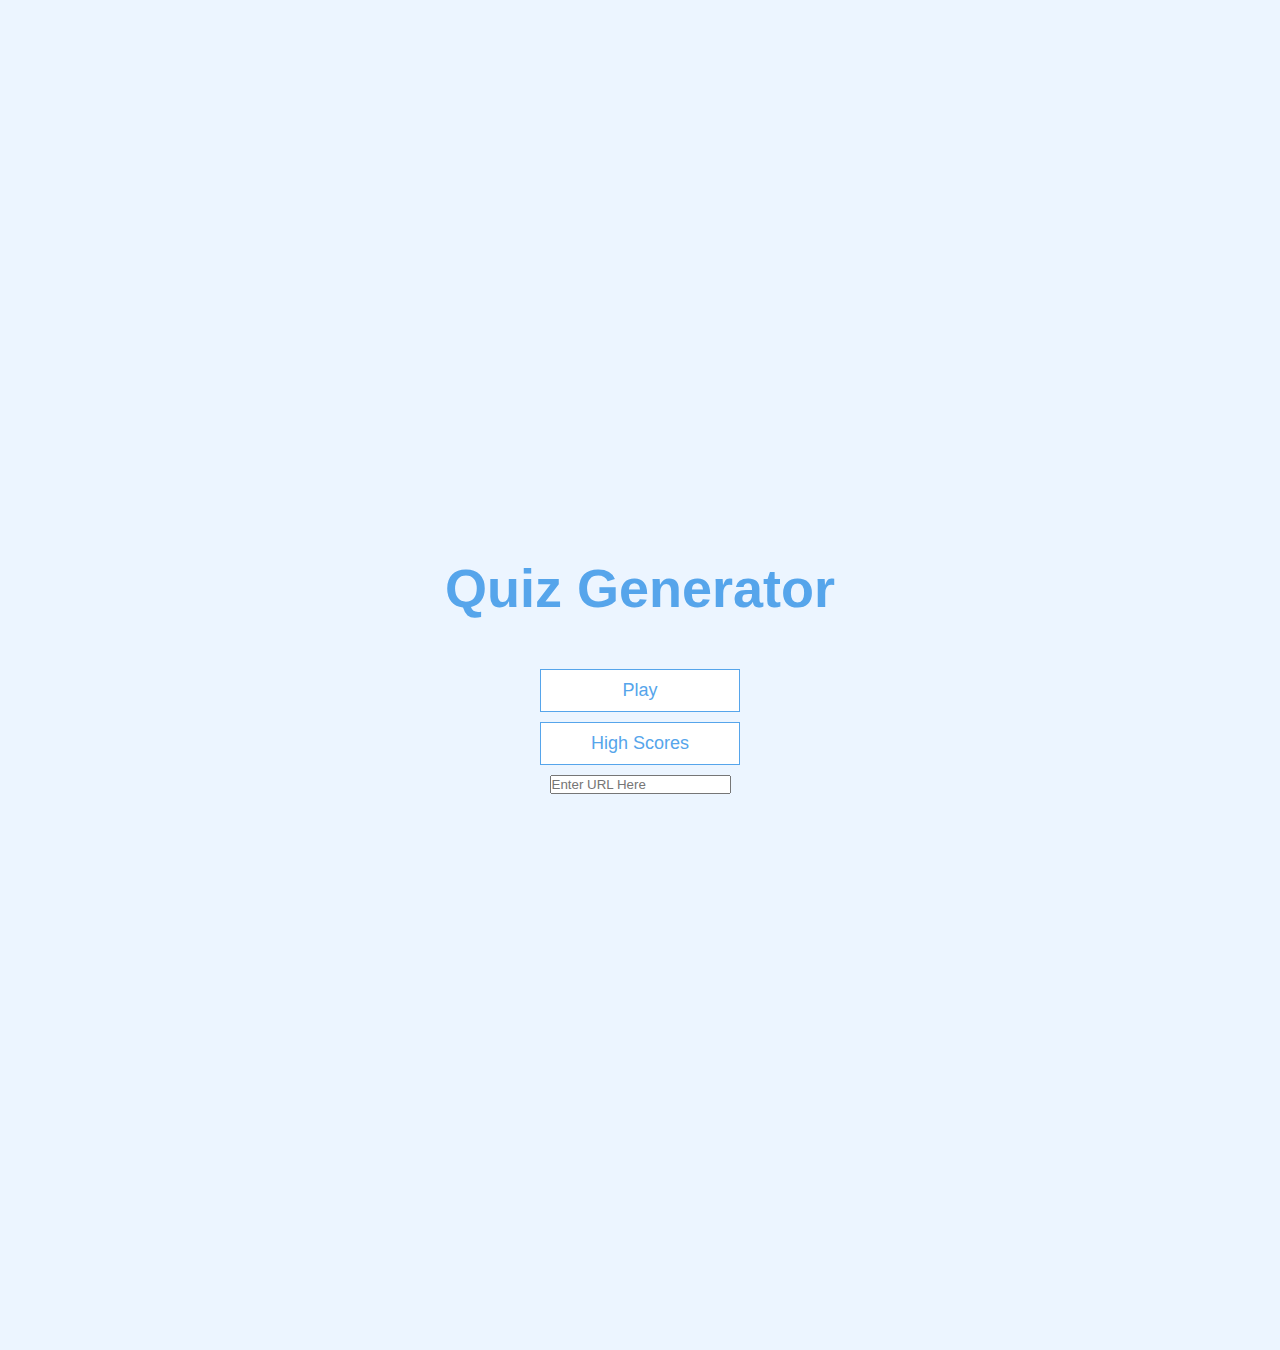
<file: frontend/index.html>
<!DOCTYPE html>
<html lang="en">
<head>
    <meta http-equiv="Content-Security-Policy" content="upgrade-insecure-requests"> 
    <meta charset="UTF-8">
    <meta http-equiv="X-UA-Compatible" content="IE=edge">
    <meta name="viewport" content="width=device-width, initial-scale=1.0">
    <title>Quiz Generator</title>
    <link rel="stylesheet" href="app.css">
</head>
<body>
    <div class="container">
        <div id="home" class="flex-center flex-column">
            <h1>Quiz Generator</h1>
            <a class="btn" id = "Startbtn" href="game.html">Play</a>
            <a class="btn" href="/highscores.html">High Scores</a>
            <input type=text id="url" placeholder="Enter URL Here">
        </div>
    </div>
    <script src="index.js"></script>
</body>
</html>
</file>
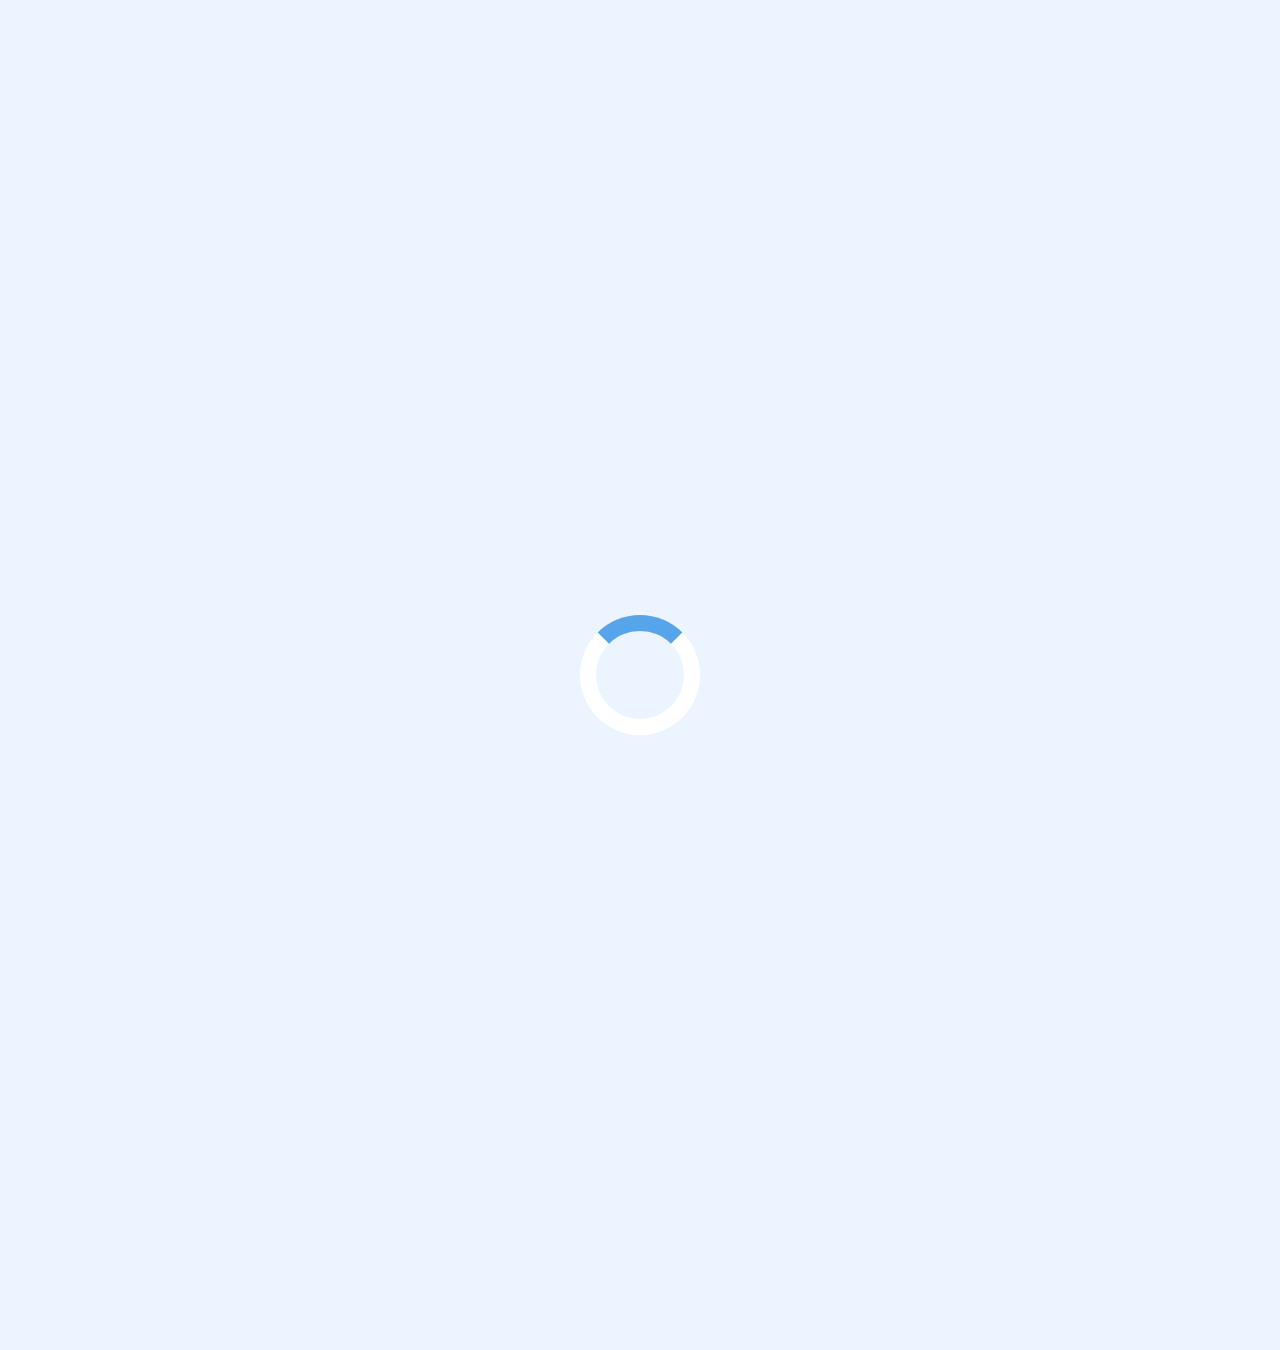
<file: frontend/game.html>
<!DOCTYPE html>
<html lang="en">
<head>
    <meta http-equiv="Content-Security-Policy" content="upgrade-insecure-requests"> 
    <meta charset="UTF-8">
    <meta http-equiv="X-UA-Compatible" content="IE=edge">
    <meta name="viewport" content="width=device-width, initial-scale=1.0">
    <title>Quiz - Play</title>
    <link rel="stylesheet" href="app.css">
    <link rel="stylesheet" href="game.css">
</head>
<body>
    <div class="container">
        <div id="loader"></div>
        <div id="game" class="justify-center flex-column hidden" >
            <h2 id="question"></h2>
            <form>
                <textarea name="" id="answer" cols="100" rows="10">Enter your answer here...</textarea>
                <button type="button" id = "submit-answer">Submit Answer</button>
            </form>
            <button type="button" id="next-question">Next Question</button>
        </div>
    </div>
    <script src="game.js"></script>
</body>
</html>
</file>
<file: frontend/app.css>
:root {
    background-color: #ecf5ff;
    font-size: 62.5%;
}

*{
    box-sizing: border-box;
    font-family: Arial, Helvetica, sans-serif;
    margin: 0;
    padding:0;
    color: #333;

}

h1,
h2,
h3,
h4 {
    margin-bottom: 1rem;
}

h1 {
    font-size: 5.4rem;
    color: #56a5eb;
    margin-bottom: 5rem;
}

h1 > span {
    font-size: 2.4rem;
    font-weight: 500;
}

h2 {
    font-size: 4.2rem;
    margin-bottom: 4rem;
    font-weight: 700;
}

h3 {
    font-size: 2.8rem;
    font-weight: 500;
}

/*  UTILITIES   */

.container {
    width: 400vh;
    height: 150vh;
    display: flex;
    justify-content: center;
    align-items: center;
    max-width: 80rem;
    margin: 0 auto;
}

.container > * {
    width: 100%;
}

.flex-column {
    display: flex;
    flex-direction: column;
}

.flex-center {
    justify-content: center;
    align-items: center;
}

.justify-center {
    justify-content: center;
}

.text-center {
    text-align:  center;
}

.hidden {
    display: none;
}

/*  BUTTONS */
.btn {
    font-size: 1.8rem;
    padding: 1rem 0;
    width: 20rem;
    text-align: center;
    border: 0.1rem solid #56a5eb;
    margin-bottom: 1rem;
    text-decoration: none;
    color: #56a5eb;
    background-color: white;
  }
  
  .btn:hover {
    cursor: pointer;
    box-shadow: 0 0.4rem 1.4rem 0 rgba(86, 185, 235, 0.5);
    transform: translateY(-0.1rem);
    transition: transform 150ms;
  }
  
  .btn[disabled]:hover {
    cursor: not-allowed;
    box-shadow: none;
    transform: none;
  }
</file>
<file: frontend/game.css>
textarea {
    display: block;
    margin-left: auto;
    margin-right: auto;
}

button {
    font-size: 1.8rem;
    padding: 1rem 0;
    width: 20rem;
    display:block;
    margin-left: auto;
    margin-right: auto;
    border: 0.1rem solid #56a5eb;
    text-decoration: none;
    color: #56a5eb;
    background-color: white;
  }
  
button:hover {
    cursor: pointer;
    box-shadow: 0 0.4rem 1.4rem 0 rgba(86, 185, 235, 0.5);
    transform: translateY(-0.1rem);
    transition: transform 150ms;
  }

button[disabled]:hover {
    cursor: not-allowed;
    box-shadow: none;
    transform: none;
  }




#loader { 
  border: 1.6rem solid white;
  border-radius: 50%;
  border-top: 1.6rem solid #56a5eb;
  width: 12rem;
  height: 12rem;
  animation: spin 2s linear infinite;

}

@keyframes spin {
  0% {
    transform: rotate(0deg);
  }
  100% {
    transform: rotate(360deg);
  }
}

/* Add these styles to your game.css file */
#question-list {
  list-style: none;
  padding: 0;
  text-align: center;
}

#question-list li {
  font-size: 12px;
  margin: 15px 0; /* Add more margin to separate question items */
  display: flex; /* Use flexbox for alignment */
  flex-direction: column; /* Stack elements vertically */
  align-items: center; /* Center-align all child elements */
}

.question-text {
  font-size: 16px;
  margin-bottom: 5px; /* Add space between question and helpful text */
}

.answer-button {
  font-size: 10px;
  padding: 5px 5px;
  margin: 3px;
}

/* Adjust the padding and margin for the end-page container */
#end-page {
  padding: 5px; /* Add more padding to create space at the top */
  margin-top: 0px; /* Add margin to push content down from the top */
  height: 100%;
}
</file>
